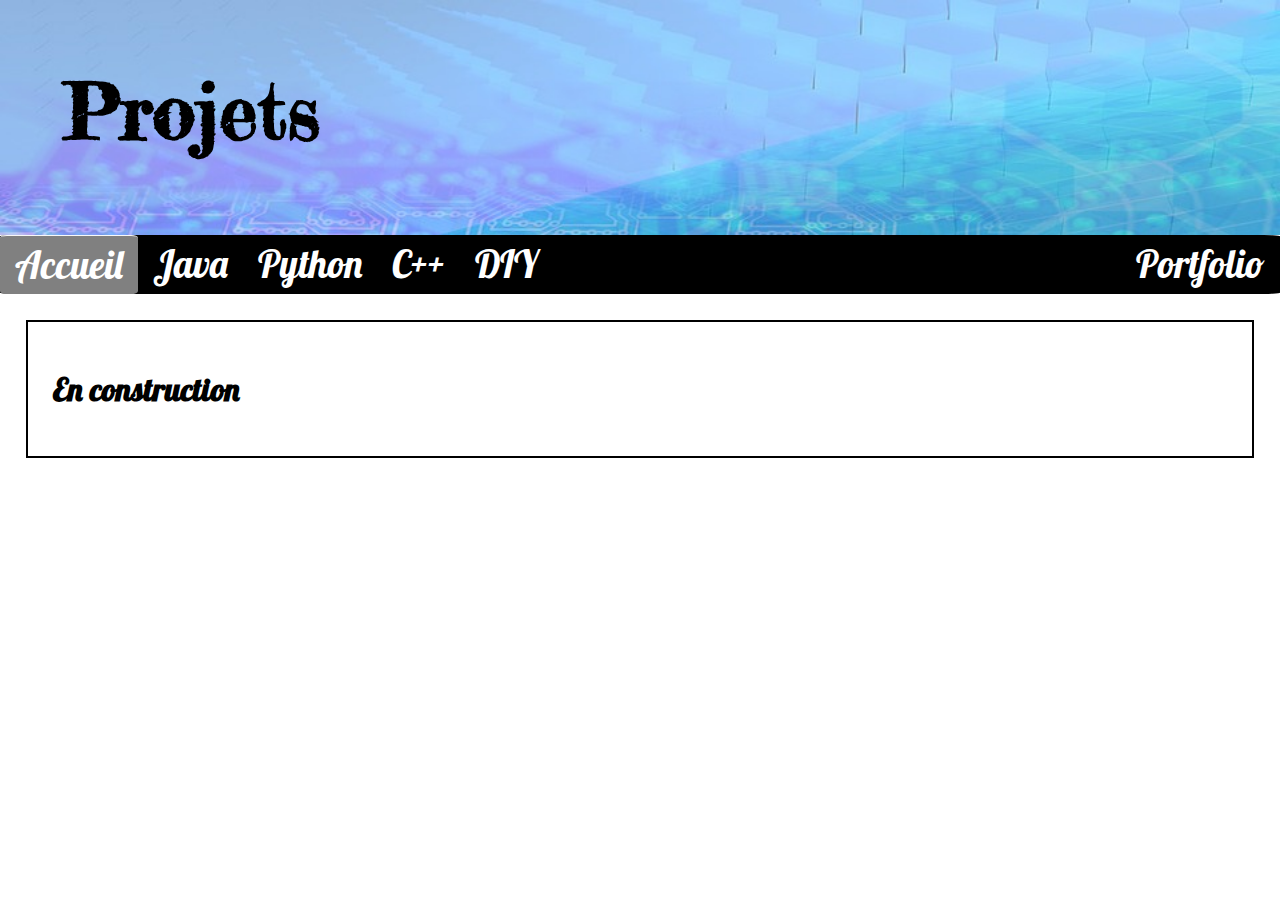
<file: pages/Arduino.html>
<!DOCTYPE html>
<html lang=fr>
	<head>
		<title>Projets</title>
		<meta charset="UTF-8">
		<link rel="stylesheet" media="all" type="text/css" href="../css/styles.css">
			<link href="https://fonts.googleapis.com/css?family=Lobster" rel="stylesheet">
			<link href="https://fonts.googleapis.com/css?family=Fredericka+the+Great" rel="stylesheet">
	</head>
	<body class="diy">
			<header class="diy">
			<h1 class="diy">Projets</h1>
			</header>
			<nav>
			<div align="left">
<div id='diynavbar'>
<ul>
   <li class='active '><a href='diy.html'><span>Accueil</span></a></li>

   <li><a><span>Java</span></a>
      <ul>
        <li><a href='Java.html'><span>Jeux</span></a></li>
      </ul>  
   </li>
     <li><a><span>Python</span></a>
      <ul>
         <li><a href='Python.html'><span>Jeux</span></a></li>
      </ul>  
   </li>
     <li><a><span>C++</span></a>
      <ul>
         <li><a href='Cpp.html'><span>Jeux</span></a></li>
      </ul> 
	</li>	
   <li><a><span>DIY</span></a>
      <ul>
         <li><a href='Raspberry.html'><span>Malette retropie</span></a></li>
         <li><a href='Arduino.html'><span>Aspirateur arduino</span></a></li>
      </ul>  
   </li>	
	<li style="float:right"><a href='../index.html'><span>Portfolio</span></a></li>
</ul>
</div>
</div>
	</nav>
	
	<main class="diy" >
	<h1>En construction</h1>
	</main>
	
	</body>
</html>
</file>
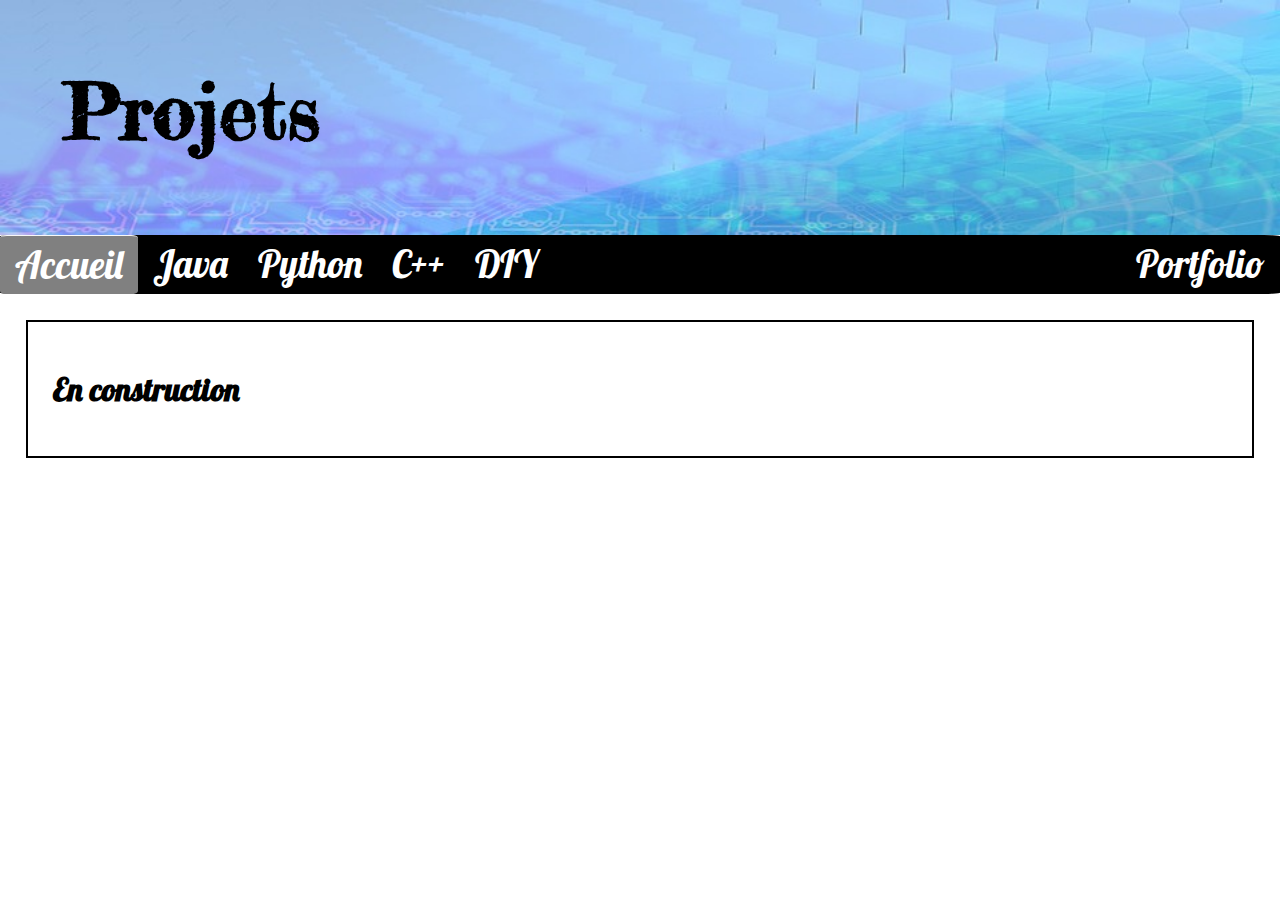
<file: pages/Cpp.html>
<!DOCTYPE html>
<html lang=fr>
	<head>
		<title>Projets</title>
		<meta charset="UTF-8">
		<link rel="stylesheet" media="all" type="text/css" href="../css/styles.css">
			<link href="https://fonts.googleapis.com/css?family=Lobster" rel="stylesheet">
			<link href="https://fonts.googleapis.com/css?family=Fredericka+the+Great" rel="stylesheet">
	</head>
	<body class="diy">
			<header class="diy">
			<h1 class="diy">Projets</h1>
			</header>
			<nav>
			<div align="left">
<div id='diynavbar'>
<ul>
   <li class='active '><a href='diy.html'><span>Accueil</span></a></li>

   <li><a><span>Java</span></a>
      <ul>
        <li><a href='Java.html'><span>Jeux</span></a></li>
      </ul>  
   </li>
     <li><a><span>Python</span></a>
      <ul>
         <li><a href='Python.html'><span>Jeux</span></a></li>
      </ul>  
   </li>
     <li><a><span>C++</span></a>
      <ul>
         <li><a href='Cpp.html'><span>Jeux</span></a></li>
      </ul> 
	</li>	
   <li><a><span>DIY</span></a>
      <ul>
         <li><a href='Raspberry.html'><span>Malette retropie</span></a></li>
         <li><a href='Arduino.html'><span>Aspirateur arduino</span></a></li>
      </ul>  
   </li>	
	<li style="float:right"><a href='../index.html'><span>Portfolio</span></a></li>
</ul>
</div>
</div>
	</nav>
	
	<main class="diy">
		<h1>En construction</h1>
	</main>
	
	</body>
</html>
</file>
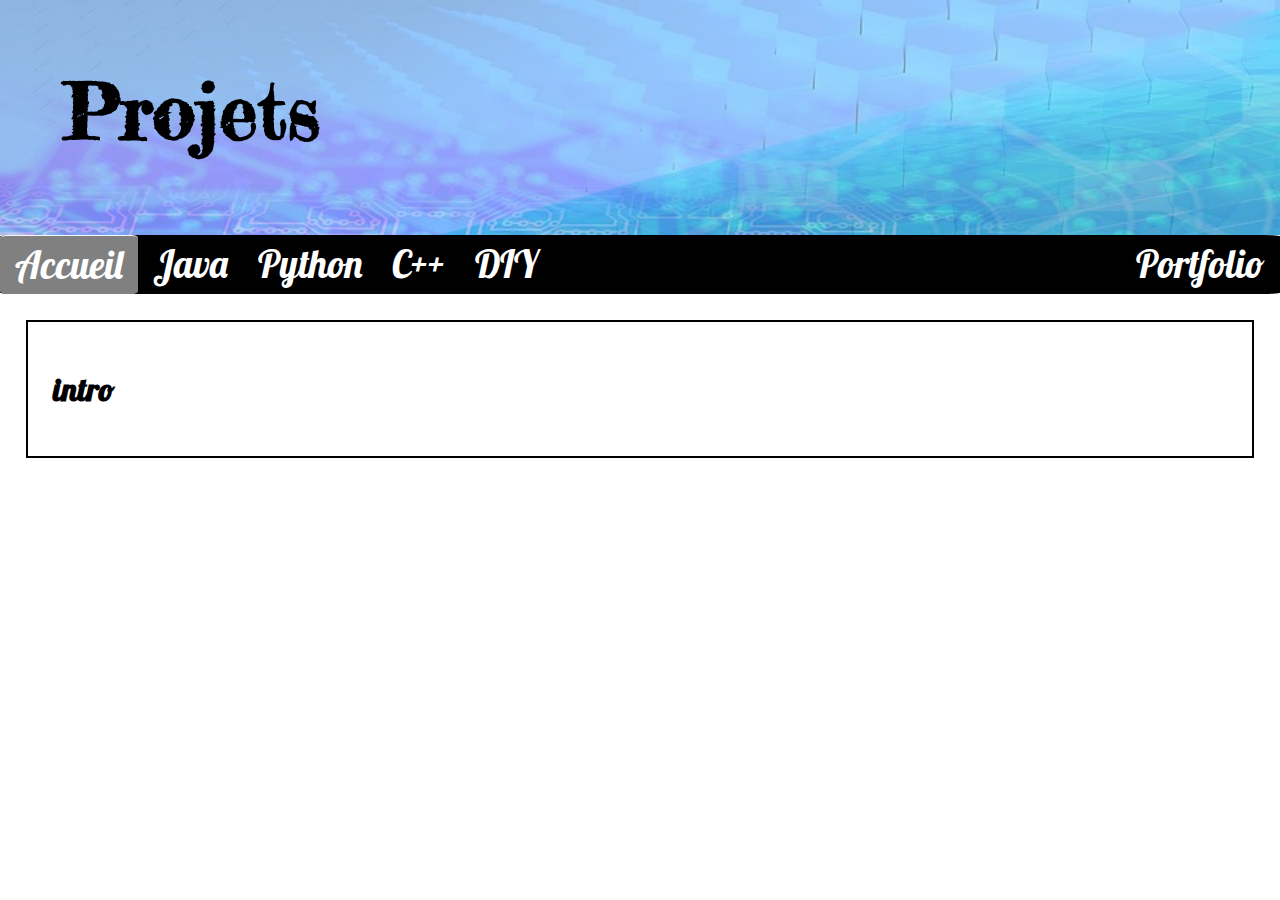
<file: pages/diy.html>
<!DOCTYPE html>
<html lang=fr>
	<head>
		<title>Projets</title>
		<meta charset="UTF-8">
		<link rel="stylesheet" media="all" type="text/css" href="../css/styles.css">
		<link href="https://fonts.googleapis.com/css?family=Lobster" rel="stylesheet">
		<link href="https://fonts.googleapis.com/css?family=Fredericka+the+Great" rel="stylesheet">
	</head>
	<body class="diy">
		<header class="diy">
			<h1 class="diy">Projets</h1>
		</header>
		<nav>
			<div align="left">
				<div id='diynavbar'>
					<ul>
						<li class='active '><a href='diy.html'><span>Accueil</span></a></li>
						<li><a><span>Java</span></a>
							<ul>
								<li><a href='Java.html'><span>Jeux</span></a></li>
							</ul>  
						</li>
						<li><a><span>Python</span></a>
							<ul>
								<li><a href='Python.html'><span>Jeux</span></a></li>
							</ul>  
						</li>
						<li><a><span>C++</span></a>
							<ul>
								<li><a href='Cpp.html'><span>Jeux</span></a></li>
							</ul> 
						</li>	
						<li><a><span>DIY</span></a>
							<ul>
								<li><a href='Raspberry.html'><span>Malette retropie</span></a></li>
								<li><a href='Arduino.html'><span>Aspirateur arduino</span></a></li>
							</ul>  
						</li>	
						<li style="float:right"><a href='../index.html'><span>Portfolio</span></a></li>
					</ul>
				</div>
			</div>
		</nav>
		<main class="diy">
			<h1>intro</h1>
			
		</main>
	</body>
</html>
</file>
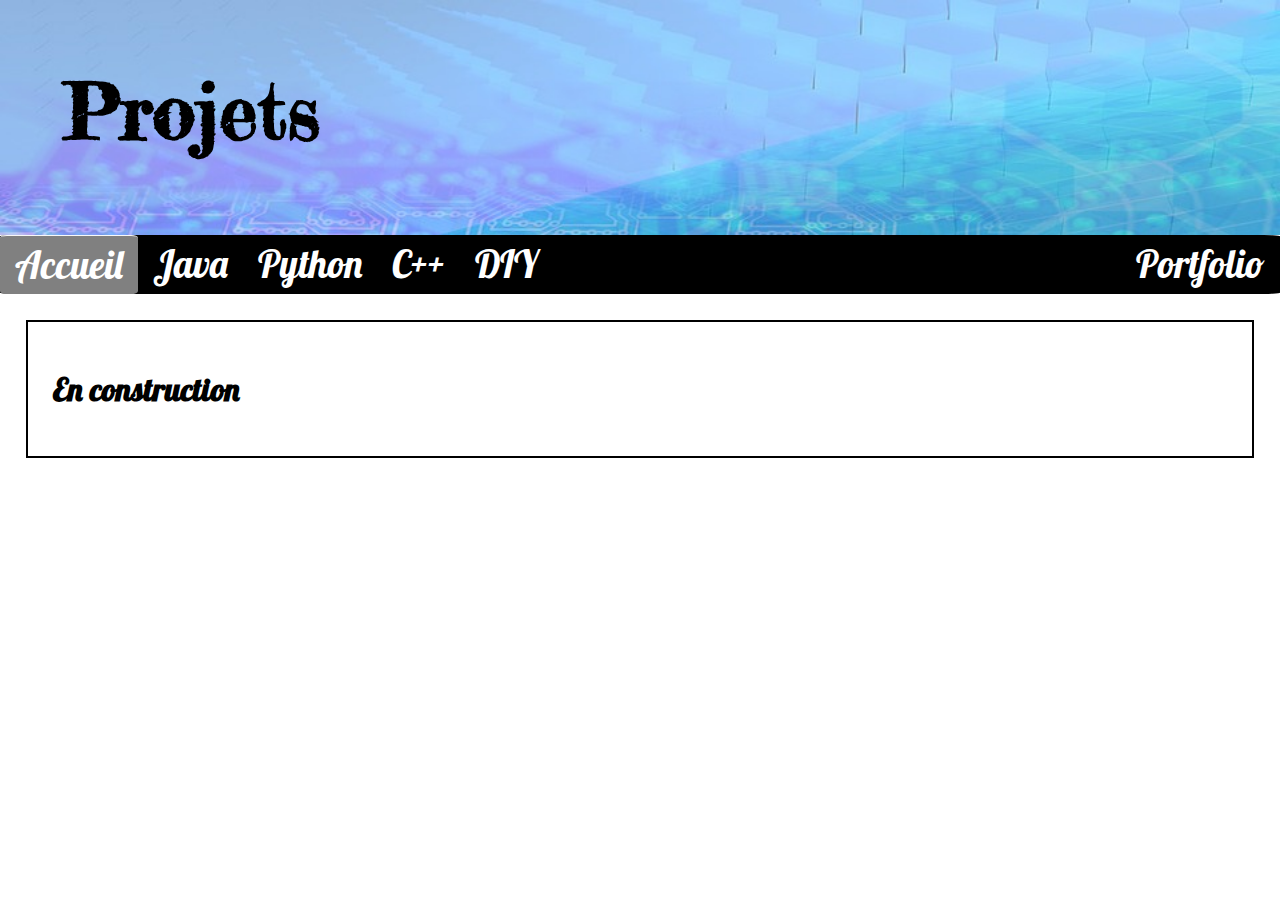
<file: pages/Java.html>
<!DOCTYPE html>
<html lang=fr>
	<head>
		<title>Projets</title>
		<meta charset="UTF-8">
		<link rel="stylesheet" media="all" type="text/css" href="../css/styles.css">
			<link href="https://fonts.googleapis.com/css?family=Lobster" rel="stylesheet">
			<link href="https://fonts.googleapis.com/css?family=Fredericka+the+Great" rel="stylesheet">
	</head>
	<body class="diy">
			<header class="diy">
			<h1 class="diy">Projets</h1>
			</header>
			<nav>
			<div align="left">
<div id='diynavbar'>
<ul>
   <li class='active '><a href='diy.html'><span>Accueil</span></a></li>

   <li><a><span>Java</span></a>
      <ul>
        <li><a href='Java.html'><span>Jeux</span></a></li>
      </ul>  
   </li>
     <li><a><span>Python</span></a>
      <ul>
         <li><a href='Python.html'><span>Jeux</span></a></li>
      </ul>  
   </li>
     <li><a><span>C++</span></a>
      <ul>
         <li><a href='Cpp.html'><span>Jeux</span></a></li>
      </ul> 
	</li>	
   <li><a><span>DIY</span></a>
      <ul>
         <li><a href='Raspberry.html'><span>Malette retropie</span></a></li>
         <li><a href='Arduino.html'><span>Aspirateur arduino</span></a></li>
      </ul>  
   </li>	
	<li style="float:right"><a href='../index.html'><span>Portfolio</span></a></li>
</ul>
</div>
</div>
	</nav>
	
	<main class="diy">
	<h1>En construction</h1>
	</main>
	
	</body>
</html>
</file>
<file: css/styles.css>
html, body { 
height:100%; 
 margin: 0;
padding: 0;
}
 
body > div {  
margin: 0;
padding: 0;
}

body {
 background-color: #000000;
 color: white;
font-family: 'Lobster', cursive;
}	

header {
background-image:  url("../images/code.jpg" ) ;
width: 100%;
padding-bottom:50%;
background-repeat: no-repeat;
background-color: #FFFFFF;
background-size:  contain;
position: relative;
}

#navbar {
width: 100%;
background-color: #333;
position: fixed;
display: block;
transition: top 0.3s;
z-index: 1;
overflow: hidden;
font-size : 2vw;
height : auto;
}

#navbar a {
  float: right;
  display: block;
  color: #f2f2f2;
  text-align: right;
  text-decoration: none;
  padding: 1%;
  padding-top: 0;
}

#navbar a:hover {
  background-color: #ddd;
  color: black;
}		

.black{
	color: black;
	text-align : center;
	font-size : 4vw;
}


.petite {
background-color: #FFFFFF;
 margin :0;
}


.logo {
  width: 6.25%;
  height: 6.25%;/* pour 100% pas pour 80%*/
  display: inline-block;
  margin: 0 3.125%;
  float: left;
  transition: all .24s ease-out;
}

.logo:hover {
  transform: scale(1.5);
}


.area {
  width: 80%;
  overflow: hidden;
    box-sizing: border-box;
  position: relative;
  margin: auto;
  padding-top : 5%;
  padding-bottom : 25%;
 
}

.area--inner {
  display: block;
  width: 200%;
  margin:  3% 0 ;
  position: absolute;
  animation: marquee 25s linear infinite;
}

.area--inner:hover {
  animation-play-state: paused;
}

.area span {
  float: left;
  width: 50%;
}

@keyframes marquee {
  0% { left: -100%; }
  100% { left: 0; }
}



.about {
	width : 90%;
	margin : auto;

}

	
.propos {
width : 25%;
}
.icon {
	text-align : center;
	
}


textarea {
    border: none;
    width: 100%;
    box-sizing: border-box; 
}

#pin {
position: absolute;
top : 50%;
float: left;
left : 50%;
}

.sizepin{
	width :5%;
	height: 5%;
}

.tm {
position: absolute;
  bottom: 25px;
  right: 16px;
}

footer {
background-image: url("../images/montreal.png" ) ; 
  background-size: contain;
padding-top : 30%;
background-repeat: no-repeat;
position: relative;
background-position: bottom; 

}


	
.proj {
height: 90%;
perspective: 1000px;
font-size: 4vw;
background-color: #000;
padding-bottom : 15%;
overflow: hidden;
}

#book {
  border-style: double;
  border-color : #662200;
  transform-style: preserve-3d;
  transform: rotateX(70deg) rotateZ(-1deg);
  -webkit-transform: rotateX(70deg) rotateZ(-1deg);
  background: linear-gradient(to bottom, #662200 0%, #000000 150%);
  width:70%;
  height: 70%;
  margin: 15% auto; 
}

.page {
   text-align : center;
   cursor: grab;
   position: absolute; 
   left: 50%; 
   width: 50%;
   height: 100%;
   transform-style: preserve-3d;
   transform-origin: left;
   transition-property: transform;
   transition-timing-function: ease-in;
   transition-duration: 1.25s;
   transform: rotateY(-1deg);
}

.page-front, .page-back {   
 transform-style: preserve-3d; 
  position: absolute;
  width: 100%;
  height: 100%;
  backface-visibility: hidden; 
}

.page-front {
  transform-style: preserve-3d;
  background-color: #bbb;
  color: black;	
}

.page-back {
  transform-style: preserve-3d;
  top : 0%;
  background-color: #2980b9;
  color: white;
  transform: rotateY(180deg);

}

input.book {
  display: none;
}

:checked + #page1 {
    transform: rotateY(-179deg);
    -webkit-transform: rotateY(-179deg);
  }

:checked + #page2 {
    transform: rotateY(-179deg);
    -webkit-transform: rotateY(-179deg);
  }

:checked + #page3 {
    transform: rotateY(-179deg);
    -webkit-transform: rotateY(-179deg);
  }

:checked + #page4 {
    transform: rotateY(-179.5deg);
    -webkit-transform: rotateY(-179deg);
  }

#page1 {
    transform: rotateY(-0.4deg);
}
#page2 {
    transform: rotateY(-0.3deg);
}
#page3 {
   transform: rotateY(-0.2deg);
}
#page4 {
   transform: rotateY(-0.1deg);
}

#back2 {
  background: url(../images/dst.jpg) calc( 50% + 10vw );
  position: absolute;
  background-size : cover;
  background-color: #FEE8C6;
}
#front3 {
  background:  url(../images/dst.jpg)  calc( 50% - 9.5vw );
  background-size : cover;
  background-color: #FEE8C6;
}

.popup {
position : absolute; 
transform-style: preserve-3d;
transform-origin: bottom;
height:100%;
width: 100%;
backface-visibility: hidden; 

}

#popup1 { 
right: 0%;
background: url(../images/bearger.png)  calc( 50% + 17vw ) no-repeat;
background-size : cover; 
transform : rotateX(-179.5deg);
top : -100%;
background-color : 	#000;
}

#popup2 { 
  transform : rotateX(-180deg);
  background:  url(../images/bearger.png)  calc( 50% - 17vw ) no-repeat;
  background-size : cover; 
  top : -100%;
}
#popup3{
transform : rotateX(-179.5deg);
 background:  url(../images/firepit.png) no-repeat;
 top : 35%;
 right : 5%;
 background-position : bottom;
 height : 50%;
width : 50%;
background-size : 30%;
}
#popup4{
transform : rotateX(-180deg);
 background:  url(../images/tree.png) no-repeat;
 top : -80%;
 right : -25%;
 background-position : bottom;
background-size : 40%;
}
#popup5{
transform : rotateX(-179deg);
 background:  url(../images/pot.png) no-repeat;
 top : -16%;
 right : -34%;
 background-position : bottom;
background-size : 12%;
}
#popup6{
transform : rotateX(-179deg);
 background:  url(../images/tree2.png) no-repeat;
 top : -70%;
 right : -15%;
 background-position : bottom;
background-size : 38%;
}
#popup7{
transform : rotateX(-180deg);
 background:  url(../images/bush.png) no-repeat;
 top : -20%;
 right : 28%;
 background-position : bottom;
background-size : 15%;
}
#popup8{
transform : rotateX(-179deg);
 background:  url(../images/dstlogo.png) no-repeat;
 top : -50%;
 right : 5%;
 background-position : bottom;
background-size : 40%;
}
#popup9{
transform : rotateX(-180deg);
 background:  url(../images/wilson.png) no-repeat;
 top : -42%;
 right : 30%;
 background-position : bottom;
background-size : 13%;
}
#popup10{
transform : rotateX(-180deg);
 background:  url(../images/tree.png) no-repeat;
 top : -60%;
 right : -10%;
 background-position : bottom;
background-size : 30%;
}
#popup11{
transform : rotateX(-180deg);
 background:  url(../images/tree.png) no-repeat;
 top : -80%;
 right : 25%;
 background-position : bottom;
background-size : 40%;
}
#popup12{
transform : rotateX(-180deg);
 background:  url(../images/tree.png) no-repeat;
 top : -65%;
 right : 45%;
 background-position : bottom;
background-size : 30%;
}
#popup13{
transform : rotateX(-180deg);
 background:  url(../images/deerclops.png) no-repeat;
 top : -90%;
 right : -5%;
 background-position : bottom;
background-size : 63%;
}
#popup14{
transform : rotateX(-179deg);
 background:  url(../images/tree.png) no-repeat;
 top : -75%;
 right : -30%;
 background-position : bottom;
background-size : 38%;
}
#popup15{
transform : rotateX(-179deg);
 background:  url(../images/tree.png) no-repeat;
 top : -75%;
 right : +35%;
 background-position : bottom;
background-size : 38%;
}
#popup16{
transform : rotateX(-179deg);
 background:  url(../images/spider.png) no-repeat;
 top : -32%;
 right : +15%;
 background-position : bottom;
background-size : 15%;
}
#popup17{
transform : rotateX(-179deg);
 background:  url(../images/batilisk.png) no-repeat;
 top : -60%;
 right : -33%;
 background-position : bottom;
background-size : 23%;
}

body.diy {
	background-color : #fff;
	font-family: 'Fredericka the Great', cursive;
	font-family: 'Lobster', cursive;
	color : black;
	
}

header.diy {
background-image:  url("../images/tech.jpg" ) ;
width: 100%;
padding-bottom:1%;
background-repeat: no-repeat;
background-size:  cover;
position: relative;
}

h1.diy {
	padding : 5%;
	margin : 0;
	font-size : 6vw;
	font-family: 'Fredericka the Great', cursive;
}
#diynavbar ul {
	margin: 0; 
	padding: 0;
	background: #000;
	line-height: 100%;
	border-radius: 2%;
	font-size: 3vw ;
	font-family: 'Lobster', cursive;
	}
	
#diynavbar  li {
	margin: 0;
	padding: 0;
	float: left;
	position: relative;
	list-style: none;
	}
#diynavbar  a, #diynavbar  a:link {
	color: #fff;
	text-decoration: none;
	display: block;
	padding:  10px 15px;
	margin: 0;
	border-radius: 5%;
	}
	
#diynavbar  a:hover {
	background: #000;
	color: #fff;
	}
	
#diynavbar  .active a,  #diynavbar  li:hover > a {
	background: #808080; 
	border-top: solid 1px #f8f8f8; 
	}
	
#diynavbar  ul ul li:hover a, #diynavbar  li:hover li a {
	background: none;
	border: none;
	color: #fff; 
	}
	
#diynavbar  ul ul a:hover {
	background: #8f8f8f !important; 
	color: #fff !important; 
	
	}
	
#diynavbar  li:hover > ul {
	display: block;
	}
	
#diynavbar  ul ul {
	display: none;
	 width: auto;
	 position: absolute;
	 background: #ddd; 
	 border: solid 1px #b4b4b4; 
	 border-radius: 5%; 
	 }
#diynavbar  ul ul li {
	float: none; 
	margin: 0;
	padding: 1%; 
	}
#diynavbar  ul:after {
	content: '.';
	display: block;
	clear: both;
	visibility: hidden;
	line-height: 0;
	height: 0;

	}

main.diy {
		
		margin : 2%;
		padding: 2%;
		border : 2px solid;
	}
</file>
